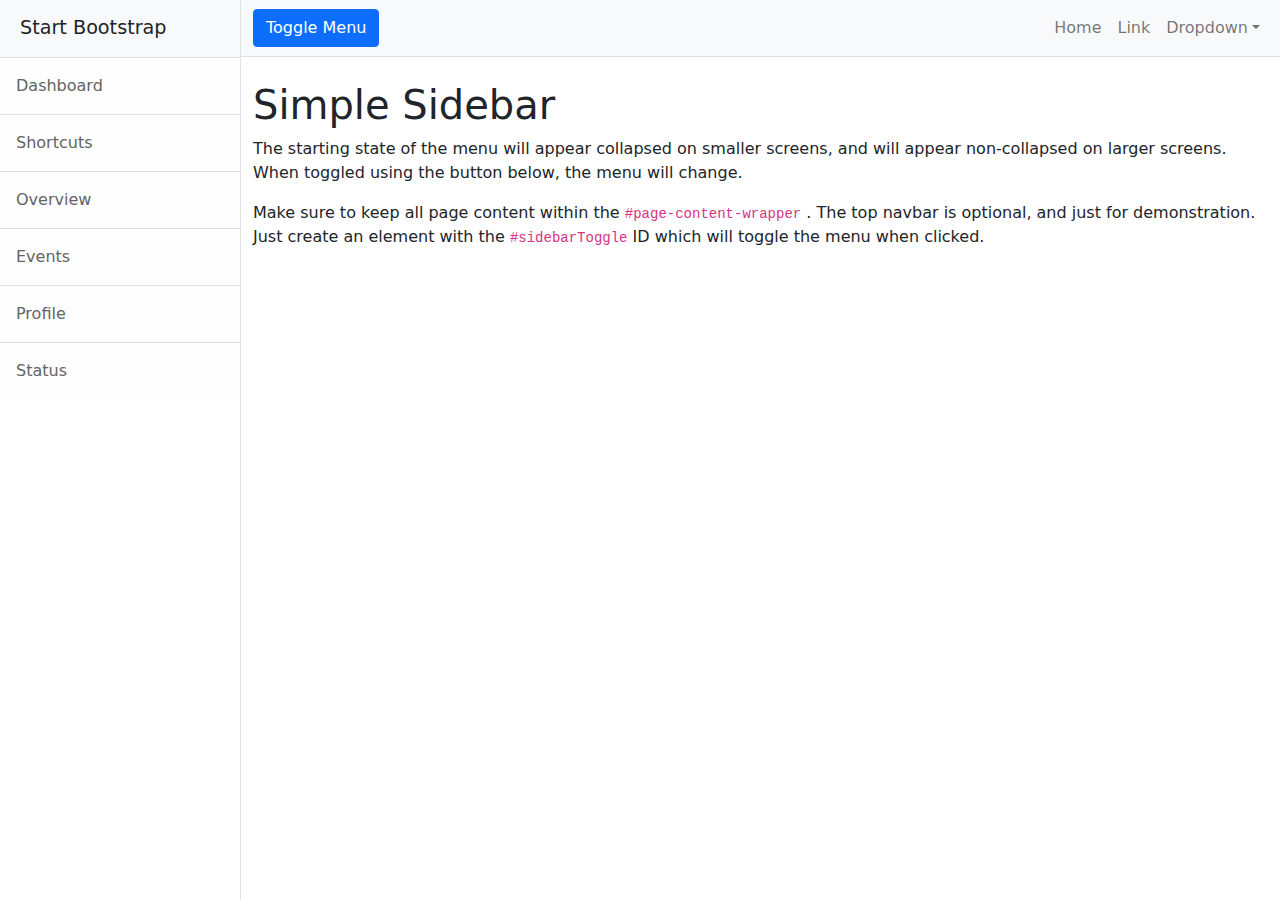
<file: dashboard.html>
<!DOCTYPE html>
<html lang="en">
    <head>
        <meta charset="utf-8" />
        <meta name="viewport" content="width=device-width, initial-scale=1, shrink-to-fit=no" />
        <meta name="description" content="" />
        <meta name="author" content="" />
        <title>Simple Sidebar - Start Bootstrap Template</title>
        <!-- Favicon-->
        <!-- Core theme CSS (includes Bootstrap)-->
        <link href="../static/css/boot.css" rel="stylesheet" />
    </head>
    <body>
        <div class="d-flex" id="wrapper">
            <!-- Sidebar-->
            <div class="border-end bg-white" id="sidebar-wrapper">
                <div class="sidebar-heading border-bottom bg-light">Start Bootstrap</div>
                <div class="list-group list-group-flush">
                    <a class="list-group-item list-group-item-action list-group-item-light p-3" href="#!">Dashboard</a>
                    <a class="list-group-item list-group-item-action list-group-item-light p-3" href="#!">Shortcuts</a>
                    <a class="list-group-item list-group-item-action list-group-item-light p-3" href="#!">Overview</a>
                    <a class="list-group-item list-group-item-action list-group-item-light p-3" href="#!">Events</a>
                    <a class="list-group-item list-group-item-action list-group-item-light p-3" href="#!">Profile</a>
                    <a class="list-group-item list-group-item-action list-group-item-light p-3" href="#!">Status</a>
                </div>
            </div>
            <!-- Page content wrapper-->
            <div id="page-content-wrapper">
                <!-- Top navigation-->
                <nav class="navbar navbar-expand-lg navbar-light bg-light border-bottom">
                    <div class="container-fluid">
                        <button class="btn btn-primary" id="sidebarToggle">Toggle Menu</button>
                        <button class="navbar-toggler" type="button" data-bs-toggle="collapse" data-bs-target="#navbarSupportedContent" aria-controls="navbarSupportedContent" aria-expanded="false" aria-label="Toggle navigation"><span class="navbar-toggler-icon"></span></button>
                        <div class="collapse navbar-collapse" id="navbarSupportedContent">
                            <ul class="navbar-nav ms-auto mt-2 mt-lg-0">
                                <li class="nav-item active"><a class="nav-link" href="#!">Home</a></li>
                                <li class="nav-item"><a class="nav-link" href="#!">Link</a></li>
                                <li class="nav-item dropdown">
                                    <a class="nav-link dropdown-toggle" id="navbarDropdown" href="#" role="button" data-bs-toggle="dropdown" aria-haspopup="true" aria-expanded="false">Dropdown</a>
                                    <div class="dropdown-menu dropdown-menu-end" aria-labelledby="navbarDropdown">
                                        <a class="dropdown-item" href="#!">Action</a>
                                        <a class="dropdown-item" href="#!">Another action</a>
                                        <div class="dropdown-divider"></div>
                                        <a class="dropdown-item" href="#!">Something else here</a>
                                    </div>
                                </li>
                            </ul>
                        </div>
                    </div>
                </nav>
                <!-- Page content-->
                <div class="container-fluid">
                    <h1 class="mt-4">Simple Sidebar</h1>
                    <p>The starting state of the menu will appear collapsed on smaller screens, and will appear non-collapsed on larger screens. When toggled using the button below, the menu will change.</p>
                    <p>
                        Make sure to keep all page content within the
                        <code>#page-content-wrapper</code>
                        . The top navbar is optional, and just for demonstration. Just create an element with the
                        <code>#sidebarToggle</code>
                        ID which will toggle the menu when clicked.
                    </p>
                </div>
            </div>
        </div>
        <!-- Bootstrap core JS-->
        <script src="https://cdn.jsdelivr.net/npm/bootstrap@5.1.3/dist/js/bootstrap.bundle.min.js"></script>
        <!-- Core theme JS-->
        <script>
            window.addEventListener('DOMContentLoaded', event => {

// Toggle the side navigation
const sidebarToggle = document.body.querySelector('#sidebarToggle');
if (sidebarToggle) {
    // Uncomment Below to persist sidebar toggle between refreshes
    // if (localStorage.getItem('sb|sidebar-toggle') === 'true') {
    //     document.body.classList.toggle('sb-sidenav-toggled');
    // }
    sidebarToggle.addEventListener('click', event => {
        event.preventDefault();
        document.body.classList.toggle('sb-sidenav-toggled');
        localStorage.setItem('sb|sidebar-toggle', document.body.classList.contains('sb-sidenav-toggled'));
    });
}

});
        </script>
    </body>
</html>
</file>
